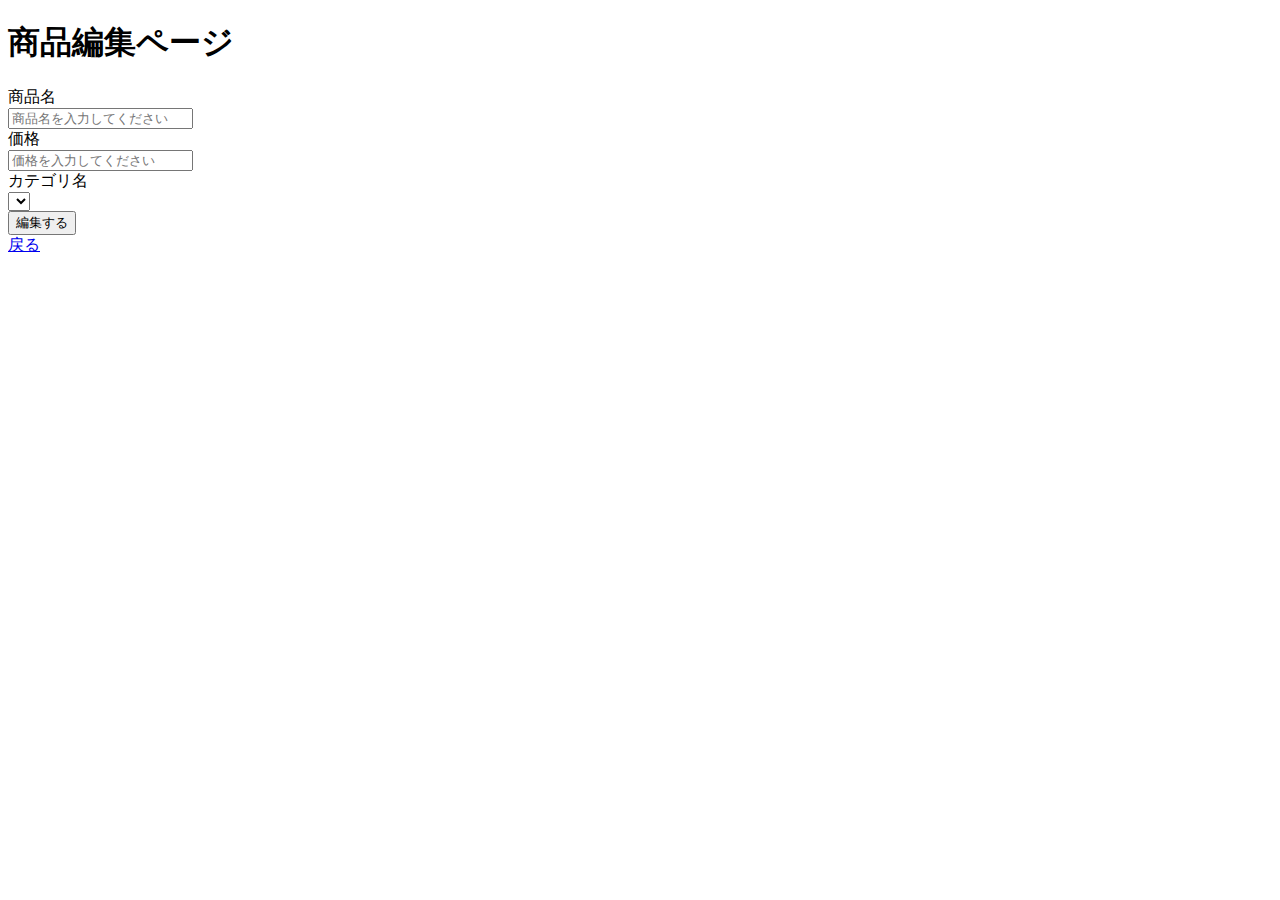
<file: item-manager/src/main/resources/templates/henshuPage.html>
<!DOCTYPE html>
<html xmlns:th="http://www.thymeleaf.org"
      th:replace="~{layout/base :: layout(~{::title}, ~{::link}, ~{::body/content()})}">
<head>
<meta charset="UTF-8">
<title>商品編集ページ</title>
</head>
<body>
    <h1>商品編集ページ</h1>
    <form th:action="@{/item/henshu/{id}(id=${id})}" th:object="${itemForm}" method="post">
        <div>
            <label>商品名</label>
        </div>
        <div>
            <input type="text" th:field="*{name}" placeholder="商品名を入力してください">
        </div>
        <div>
            <label>価格</label>
        </div>
        <div>
            <input type="number" th:field="*{price}" placeholder="価格を入力してください">
        </div>
        <div>
            <label>カテゴリ名</label>
        </div>
        <div>
            <!-- itemFormのcategoryIdと一致したcategoryが選択された状態となる -->
            <select th:field="*{categoryId}">
                <option th:each="category : ${categories}" th:value="${category.id}" th:text="${category.name}"></option>
            </select>
        </div>
        <div>
            <input type="submit" name="send" value="編集する">
        </div>
        <div>
            <a href="/item">戻る</a>
        </div>
    </form>
</body>
</html>
</file>
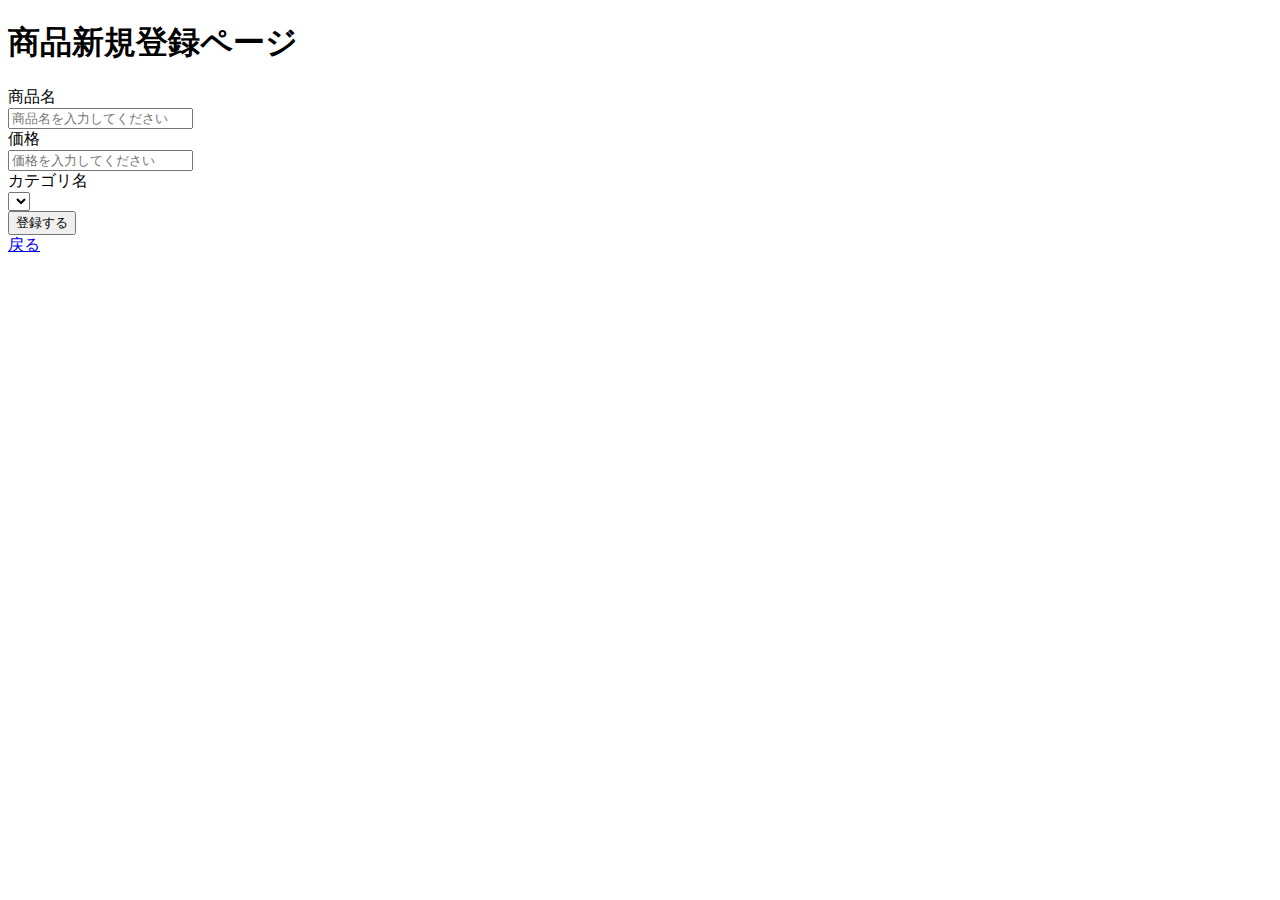
<file: item-manager/src/main/resources/templates/torokuPage.html>
<!DOCTYPE html>
<html xmlns:th="http://www.thymeleaf.org"
      th:replace="~{layout/base :: layout(~{::title}, ~{::link}, ~{::body/content()})}">
<head>
<meta charset="UTF-8">
<title>商品新規登録ページ</title>
</head>
<body>
    <h1>商品新規登録ページ</h1>
    <!-- 登録処理のHTTPメソッドはPOSTにします -->
    <form th:action="@{/item/toroku}" th:object="${itemForm}" method="post">
        <div>
            <label>商品名</label>
        </div>
        <div>
            <input type="text" th:field="*{name}" placeholder="商品名を入力してください">
        </div>
        <div>
            <label>価格</label>
        </div>
        <div>
            <input type="number" th:field="*{price}" placeholder="価格を入力してください">
        </div>
        <div>
            <label>カテゴリ名</label>
        </div>
        <div>
            <select th:field="*{categoryId}">
                <!-- カテゴリ一覧から選択できるようする -->
                <option th:each="category : ${categories}" th:value="${category.id}" th:text="${category.name}"></option>
            </select>
        </div>
        <div>
            <input type="submit" name="send" value="登録する">
        </div>
        <div>
            <!-- 一覧に戻る -->
            <a href="/item">戻る</a>
        </div>
    </form>
</body>
</html>
</file>
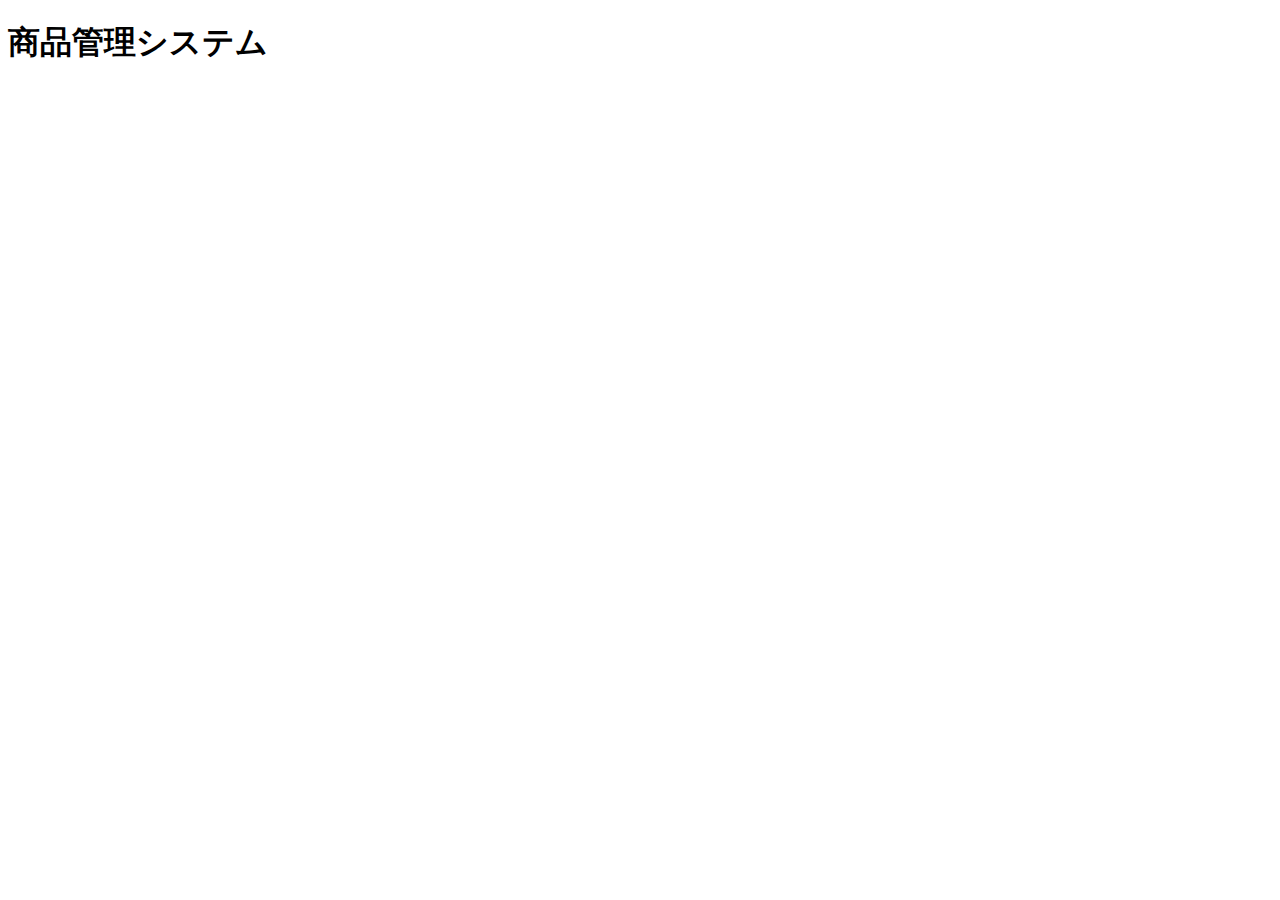
<file: item-manager/src/main/resources/templates/layout/header.html>
<!DOCTYPE html>
<html xmlns:th="http://www.thymeleaf.org">
<head>
<meta charset="UTF-8">
<title>Insert title here</title>
</head>
<body>
    <header th:fragment="header" class="header">
        <h1 >商品管理システム</h1>
    </header>
</body>
</html>
</file>
